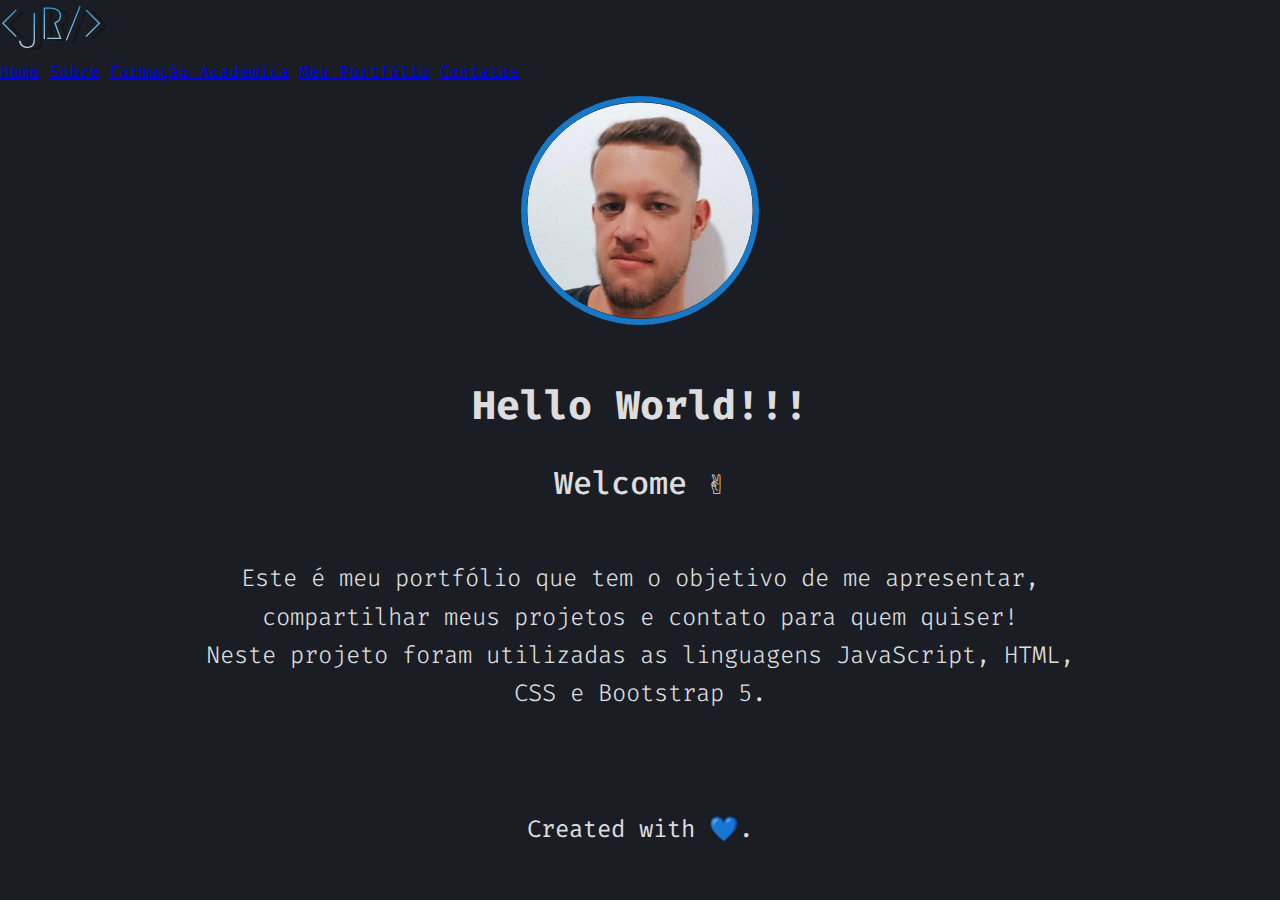
<file: index.html>
<!DOCTYPE html>
<html lang="pt-BR">
<head>
   <meta charset="UTF-8">
   <meta http-equiv="X-UA-Compatible" content="IE=edge">
   <meta name="viewport" content="width=device-width, initial-scale=1.0">
   <!-- Boostrap Links -->
   <link href="https://cdn.jsdelivr.net/npm/bootstrap@5.2.0/dist/css/bootstrap.min.css" rel="stylesheet"
      integrity="sha384-gH2yIJqKdNHPEq0n4Mqa/HGKIhSkIHeL5AyhkYV8i59U5AR6csBvApHHNl/vI1Bx" crossorigin="anonymous">
   <script src="https://cdn.jsdelivr.net/npm/bootstrap@5.2.0/dist/js/bootstrap.bundle.min.js"
      integrity="sha384-A3rJD856KowSb7dwlZdYEkO39Gagi7vIsF0jrRAoQmDKKtQBHUuLZ9AsSv4jD4Xa" crossorigin="anonymous"
      async></script>
   <link rel="stylesheet" href="css/style.css">
   <title>José Roberto</title>
</head>

<body>
   <header>
      <nav class="navbar navbar-expand-lg navbar-dark bg-dark sticky-top">
         <div class="container-fluid">
            <a class="navbar-brand" href="#">
               <img src="../assets/logo.svg" alt="Logo">
            </a>
            <button class="navbar-toggler" type="button" data-bs-toggle="collapse" data-bs-target="#navbarNavAltMarkup"
               aria-controls="navbarNavAltMarkup" aria-expanded="false" aria-label="Toggle navigation">
               <span class="navbar-toggler-icon"></span>
            </button>
            <div class="collapse navbar-collapse" id="navbarNavAltMarkup">
               <div class="navbar-nav">
                  <a class="nav-link active" aria-current="page" href="index.html">Home</a>
                  <a class="nav-link" href="pages/about.html">Sobre</a>
                  <a class="nav-link" href="pages/formation.html">Formação Academica</a>
                  <a class="nav-link" href="pages/portfolio.html">Meu Portfólio</a>
                  <a class="nav-link" href="pages/contact.html">Contatos</a>
               </div>
            </div>
         </div>
      </nav>
   </header>

   <main>
      <div class="container">
         <div class="container-profile">
            <img class="profile" src="./assets/profile.png" alt="Foto de Perfil">
         </div>
      
         <div class="text-container welcome">
            <h1>Hello World!!!</h1>
            <h2>Welcome &#9996;</h2>
            <p>Este é meu portfólio que tem o objetivo de me apresentar, compartilhar meus projetos e contato para quem quiser!</p>
            <p>Neste projeto foram utilizadas as linguagens JavaScript, HTML, CSS e Bootstrap 5.</p>
         </div>
      </div>
   </main>

   <footer>
      <hr>
      <div>
         <span>Created with &#128153;.</span>
      </div>
   </footer>
</body>

</html>
</file>
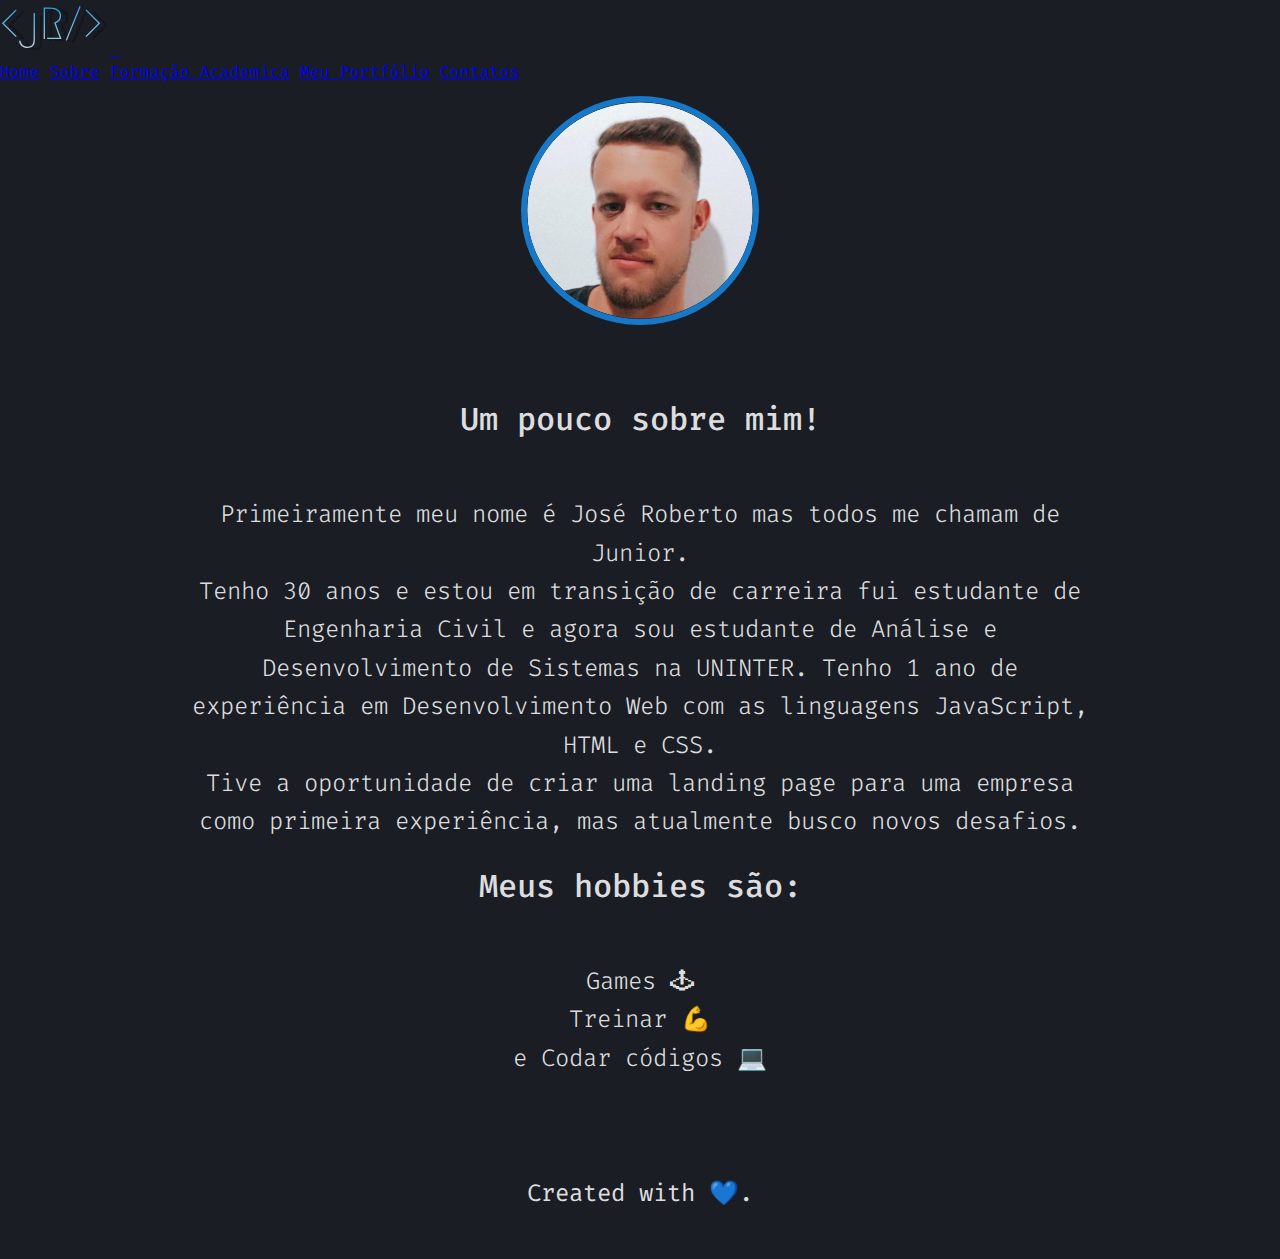
<file: pages/about.html>
<!DOCTYPE html>
<html lang="pt-BR">
<head>
   <meta charset="UTF-8">
   <meta http-equiv="X-UA-Compatible" content="IE=edge">
   <meta name="viewport" content="width=device-width, initial-scale=1.0">
   <!-- Boostrap Links -->
   <link href="https://cdn.jsdelivr.net/npm/bootstrap@5.2.0/dist/css/bootstrap.min.css" rel="stylesheet"
      integrity="sha384-gH2yIJqKdNHPEq0n4Mqa/HGKIhSkIHeL5AyhkYV8i59U5AR6csBvApHHNl/vI1Bx" crossorigin="anonymous">
   <script src="https://cdn.jsdelivr.net/npm/bootstrap@5.2.0/dist/js/bootstrap.bundle.min.js"
      integrity="sha384-A3rJD856KowSb7dwlZdYEkO39Gagi7vIsF0jrRAoQmDKKtQBHUuLZ9AsSv4jD4Xa" crossorigin="anonymous"
      async></script>
   <!--- Importando o css ----->
   <link rel="stylesheet" href="../css/style.css">
   <title>Sobre</title>
</head>

<body>
   <header>
      <nav class="navbar navbar-expand-lg navbar-dark bg-dark sticky-top">
         <div class="container-fluid">
            <a class="navbar-brand" href="#">
               <img src="../assets/logo.svg" alt="Logo">
            </a>
            <button class="navbar-toggler" type="button" data-bs-toggle="collapse" data-bs-target="#navbarNavAltMarkup"
               aria-controls="navbarNavAltMarkup" aria-expanded="false" aria-label="Toggle navigation">
               <span class="navbar-toggler-icon"></span>
            </button>
            <div class="collapse navbar-collapse" id="navbarNavAltMarkup">
               <div class="navbar-nav">
                  <a class="nav-link" aria-current="page" href="../index.html">Home</a>
                  <a class="nav-link active" href="./about.html">Sobre</a>
                  <a class="nav-link" href="./formation.html">Formação Academica</a>
                  <a class="nav-link" href="./portfolio.html">Meu Portfólio</a>
                  <a class="nav-link" href="./contact.html">Contatos</a>
               </div>
            </div>
         </div>
      </nav>
   </header>

   <main>
      <section>
         <div class="container about">
            <div class="container-profile">
               <img class="profile" src="../assets/profile.png" alt="Foto de Perfil">
            </div>
            <div class="text-container">
               <h2>Um pouco sobre mim!</h2>
               <p>Primeiramente meu nome é José Roberto mas todos me chamam de Junior.</p>
               <p>Tenho 30 anos e estou em transição de carreira fui estudante de Engenharia Civil e agora sou estudante de Análise e Desenvolvimento de Sistemas na UNINTER. Tenho 1 ano de experiência em Desenvolvimento Web com as linguagens JavaScript, HTML e CSS.</p>
               <p>Tive a oportunidade de criar uma landing page para uma empresa como primeira experiência, mas atualmente busco novos desafios.</p>
   
               <h2>Meus hobbies são:</h2>
               <ul>
                  <li>Games &#128377;</li>
                  <li>Treinar &#128170;</li>
                  <li>e Codar códigos &#128187;</li>
               </ul>
            </div>
         </div>
      </section>
   </main>

   <footer>
      <hr>
      <div>
         <span>Created with &#128153;.</span>
      </div>
   </footer>
</body>

</html>
</file>
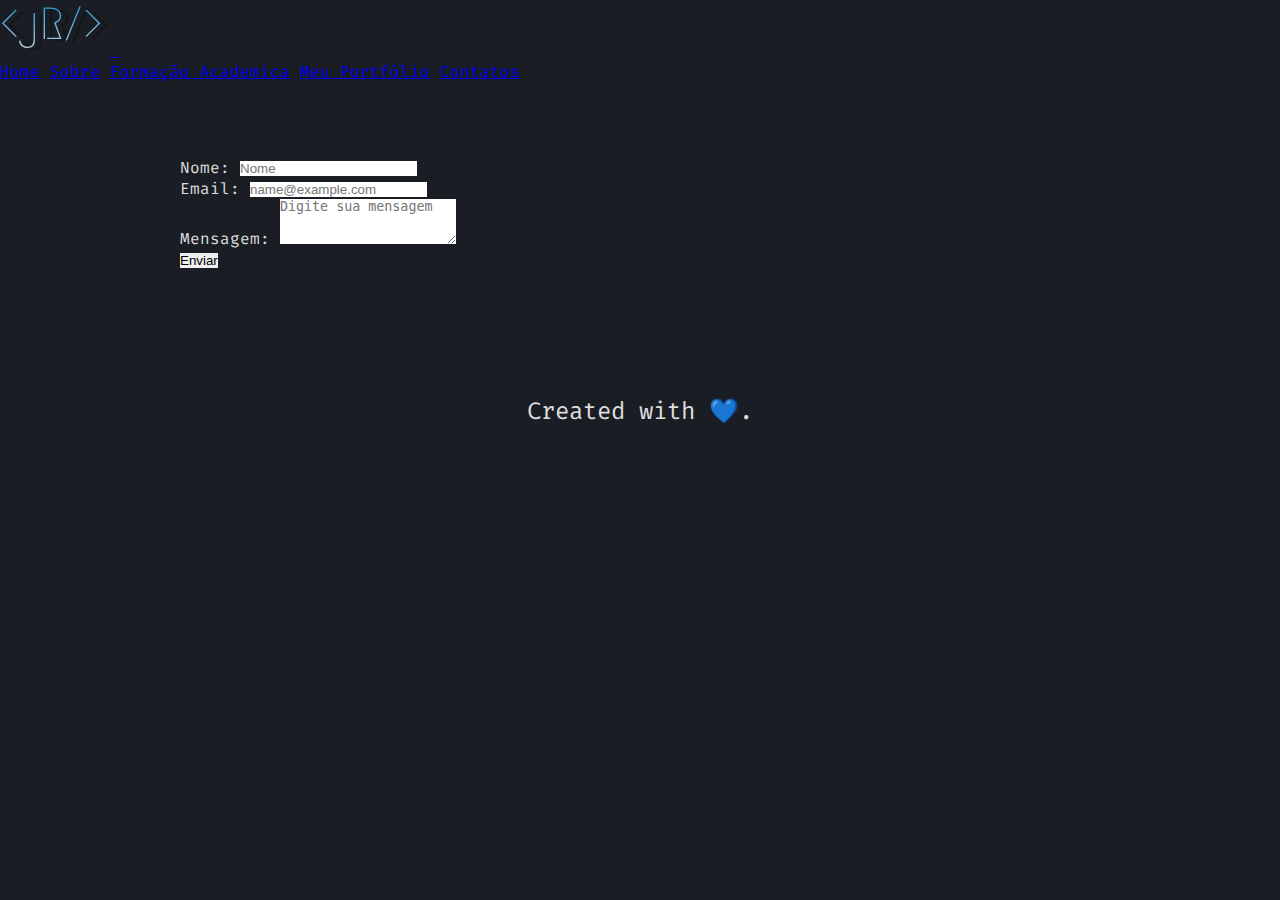
<file: pages/contact.html>
<!DOCTYPE html>
<html lang="pt-BR">
<head>
   <meta charset="UTF-8">
   <meta http-equiv="X-UA-Compatible" content="IE=edge">
   <meta name="viewport" content="width=device-width, initial-scale=1.0">
   <!-- Boostrap Links -->
   <link href="https://cdn.jsdelivr.net/npm/bootstrap@5.2.0/dist/css/bootstrap.min.css" rel="stylesheet"
      integrity="sha384-gH2yIJqKdNHPEq0n4Mqa/HGKIhSkIHeL5AyhkYV8i59U5AR6csBvApHHNl/vI1Bx" crossorigin="anonymous">
   <script src="https://cdn.jsdelivr.net/npm/bootstrap@5.2.0/dist/js/bootstrap.bundle.min.js"
      integrity="sha384-A3rJD856KowSb7dwlZdYEkO39Gagi7vIsF0jrRAoQmDKKtQBHUuLZ9AsSv4jD4Xa" crossorigin="anonymous"
      async></script>
   <!--- Importando o css ----->
   <link rel="stylesheet" href="../css/style.css">
   <title>Contato</title>
</head>

<body>
   <header>
      <nav class="navbar navbar-expand-lg navbar-dark bg-dark sticky-top">
         <div class="container-fluid">
            <a class="navbar-brand" href="#">
               <img src="../assets/logo.svg" alt="Logo">
            </a>
            <button class="navbar-toggler" type="button" data-bs-toggle="collapse" data-bs-target="#navbarNavAltMarkup"
               aria-controls="navbarNavAltMarkup" aria-expanded="false" aria-label="Toggle navigation">
               <span class="navbar-toggler-icon"></span>
            </button>
            <div class="collapse navbar-collapse" id="navbarNavAltMarkup">
               <div class="navbar-nav">
                  <a class="nav-link" aria-current="page" href="../index.html">Home</a>
                  <a class="nav-link" href="./about.html">Sobre</a>
                  <a class="nav-link" href="./formation.html">Formação Academica</a>
                  <a class="nav-link" href="./portfolio.html">Meu Portfólio</a>
                  <a class="nav-link active" href="./contact.html">Contatos</a>
               </div>
            </div>
         </div>
      </nav>
   </header>

   <main>
      <section>
         <div class="container-contact">
            <form class="form">
               <div class="mb-3">
                  <label for="exampleFormControlInput1" class="form-label">Nome:</label>
                  <input type="text" class="form-control" id="exampleFormControlInput1" placeholder="Nome" required>
               </div>
               <div class="mb-3">
                  <label for="exampleFormControlInput1" class="form-label">Email:</label>
                  <input type="email" class="form-control" id="exampleFormControlInput1" placeholder="name@example.com"
                     required>
               </div>
               <div class="mb-3">
                  <label for="exampleFormControlTextarea1" class="form-label">Mensagem:</label>
                  <textarea class="form-control" id="exampleFormControlTextarea1" rows="3" placeholder="Digite sua mensagem" required></textarea>
               </div>
               <button type="submit" class="btn btn-primary">Enviar</button>
            </form>
         </div>
      </section>
   </main>

   <footer>
      <hr>
      <div>
         <span>Created with &#128153;.</span>
      </div>
   </footer>
</body>

</html>
</file>
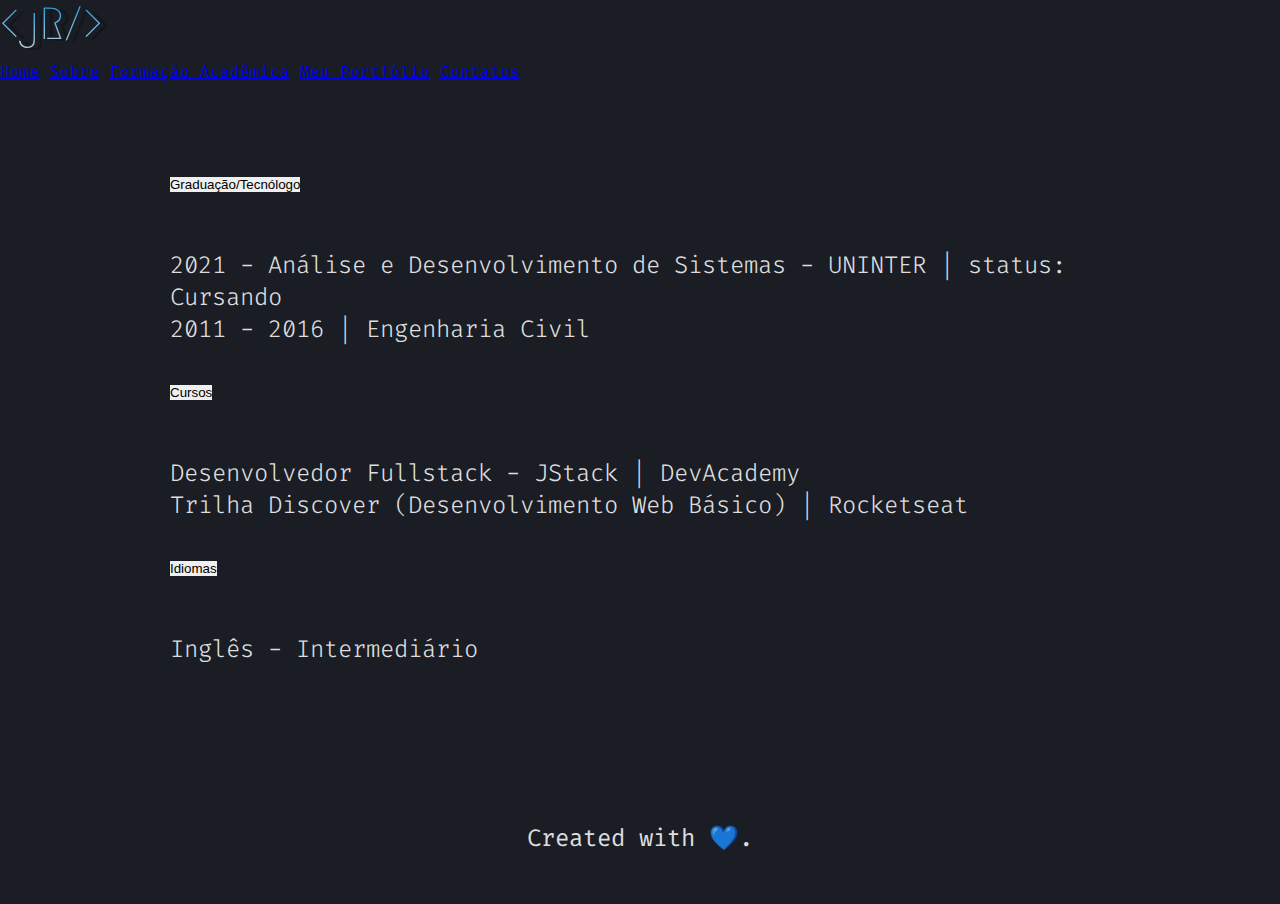
<file: pages/formation.html>
<!DOCTYPE html>
<html lang="pt-BR">
<head>
   <meta charset="UTF-8">
   <meta http-equiv="X-UA-Compatible" content="IE=edge">
   <meta name="viewport" content="width=device-width, initial-scale=1.0">
   <!-- Boostrap Links -->
   <link href="https://cdn.jsdelivr.net/npm/bootstrap@5.2.0/dist/css/bootstrap.min.css" rel="stylesheet"
      integrity="sha384-gH2yIJqKdNHPEq0n4Mqa/HGKIhSkIHeL5AyhkYV8i59U5AR6csBvApHHNl/vI1Bx" crossorigin="anonymous">
   <script src="https://cdn.jsdelivr.net/npm/bootstrap@5.2.0/dist/js/bootstrap.bundle.min.js"
      integrity="sha384-A3rJD856KowSb7dwlZdYEkO39Gagi7vIsF0jrRAoQmDKKtQBHUuLZ9AsSv4jD4Xa" crossorigin="anonymous"
      async></script>
   <!--- Importando o css ----->
   <link rel="stylesheet" href="../css/style.css">
   <title>Formação</title>
</head>

<body>
   <header>
      <nav class="navbar navbar-expand-lg navbar-dark bg-dark sticky-top">
         <div class="container-fluid">
            <a class="navbar-brand" href="#">
               <img src="../assets/logo.svg" alt="Logo">
            </a>
            <button class="navbar-toggler" type="button" data-bs-toggle="collapse" data-bs-target="#navbarNavAltMarkup"
               aria-controls="navbarNavAltMarkup" aria-expanded="false" aria-label="Toggle navigation">
               <span class="navbar-toggler-icon"></span>
            </button>
            <div class="collapse navbar-collapse" id="navbarNavAltMarkup">
               <div class="navbar-nav">
                  <a class="nav-link" aria-current="page" href="../index.html">Home</a>
                  <a class="nav-link" href="./about.html">Sobre</a>
                  <a class="nav-link active" href="./formation.html">Formação Acadêmica</a>
                  <a class="nav-link" href="./portfolio.html">Meu Portfólio</a>
                  <a class="nav-link" href="./contact.html">Contatos</a>
               </div>
            </div>
         </div>
      </nav>
   </header>

   <main>
      <section>
         <div class="container-formation">
            <div class="accordion" id="accordionExample">
               <div class="accordion-item">
                  <h2 class="accordion-header" id="headingOne">
                     <button class="accordion-button" type="button" data-bs-toggle="collapse"
                        data-bs-target="#collapseOne" aria-expanded="true" aria-controls="collapseOne">
                        Graduação/Tecnólogo
                     </button>
                  </h2>
                  <div id="collapseOne" class="accordion-collapse collapse show" aria-labelledby="headingOne"
                     data-bs-parent="#accordionExample">
                     <div class="accordion-body">
                        <ul>
                           <li>2021 - Análise e Desenvolvimento de Sistemas - UNINTER | status: Cursando</li>
                           <hr>
                           <li>2011 - 2016 | Engenharia Civil</li>
                        </ul>
                     </div>
                  </div>
               </div>
               <div class="accordion-item">
                  <h2 class="accordion-header" id="headingTwo">
                     <button class="accordion-button collapsed" type="button" data-bs-toggle="collapse"
                        data-bs-target="#collapseTwo" aria-expanded="false" aria-controls="collapseTwo">
                        Cursos
                     </button>
                  </h2>
                  <div id="collapseTwo" class="accordion-collapse collapse" aria-labelledby="headingTwo"
                     data-bs-parent="#accordionExample">
                     <div class="accordion-body">
                        <ul>
                           <li>Desenvolvedor Fullstack - JStack | DevAcademy</li>
                           <hr>
                           <li>Trilha Discover (Desenvolvimento Web Básico) | Rocketseat</li>
                        </ul>
                     </div>
                  </div>
               </div>
               <div class="accordion-item">
                  <h2 class="accordion-header" id="headingThree">
                     <button class="accordion-button collapsed" type="button" data-bs-toggle="collapse"
                        data-bs-target="#collapseThree" aria-expanded="false" aria-controls="collapseThree">
                        Idiomas
                     </button>
                  </h2>
                  <div id="collapseThree" class="accordion-collapse collapse" aria-labelledby="headingThree"
                     data-bs-parent="#accordionExample">
                     <div class="accordion-body">
                        <ul>
                           <li>Inglês - Intermediário</li>
                        </ul>
                     </div>
                  </div>
               </div>
            </div>
         </div>
      </section>
   </main>

   <footer>
      <hr>
      <div>
         <span>Created with &#128153;.</span>
      </div>
   </footer>
</body>

</html>
</file>
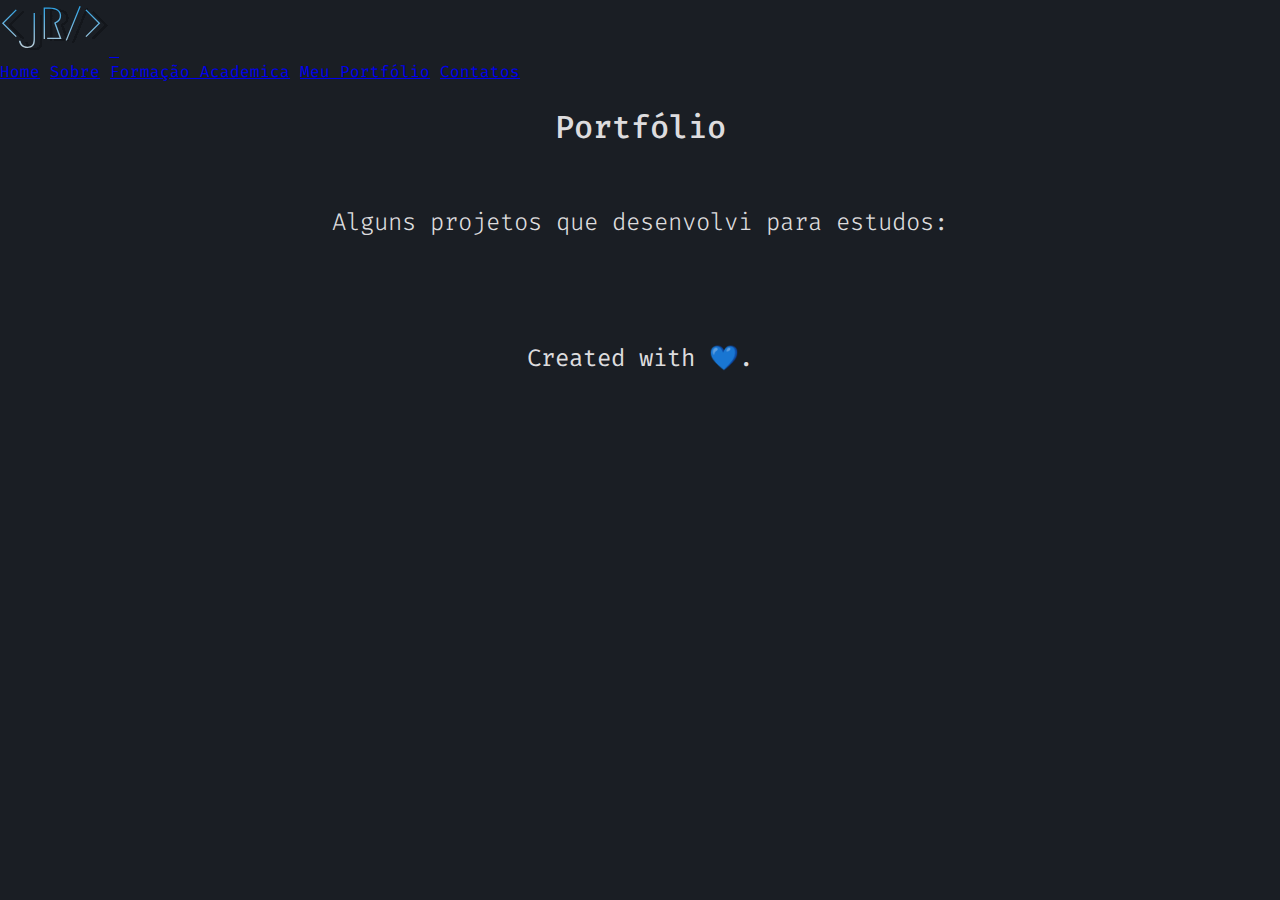
<file: pages/portfolio.html>
<!DOCTYPE html>
<html lang="pt-BR">
<head>
   <meta charset="UTF-8">
   <meta http-equiv="X-UA-Compatible" content="IE=edge">
   <meta name="viewport" content="width=device-width, initial-scale=1.0">
   <!-- Boostrap Links -->
   <link href="https://cdn.jsdelivr.net/npm/bootstrap@5.2.0/dist/css/bootstrap.min.css" rel="stylesheet"
      integrity="sha384-gH2yIJqKdNHPEq0n4Mqa/HGKIhSkIHeL5AyhkYV8i59U5AR6csBvApHHNl/vI1Bx" crossorigin="anonymous">
   <script src="https://cdn.jsdelivr.net/npm/bootstrap@5.2.0/dist/js/bootstrap.bundle.min.js"
      integrity="sha384-A3rJD856KowSb7dwlZdYEkO39Gagi7vIsF0jrRAoQmDKKtQBHUuLZ9AsSv4jD4Xa" crossorigin="anonymous"
      async></script>
   <!--- Importando o script e o css ----->
   <script src="../scripts/main.js" defer></script>
   <link rel="stylesheet" href="../css/style.css">
   <title>Portfólio</title>
</head>

<body>
   <header>
      <nav class="navbar navbar-expand-lg navbar-dark bg-dark sticky-top">
         <div class="container-fluid">
            <a class="navbar-brand" href="#">
               <img src="../assets/logo.svg" alt="Logo">
            </a>
            <button class="navbar-toggler" type="button" data-bs-toggle="collapse" data-bs-target="#navbarNavAltMarkup"
               aria-controls="navbarNavAltMarkup" aria-expanded="false" aria-label="Toggle navigation">
               <span class="navbar-toggler-icon"></span>
            </button>
            <div class="collapse navbar-collapse" id="navbarNavAltMarkup">
               <div class="navbar-nav">
                  <a class="nav-link" aria-current="page" href="../index.html">Home</a>
                  <a class="nav-link" href="./about.html">Sobre</a>
                  <a class="nav-link" href="./formation.html">Formação Academica</a>
                  <a class="nav-link active" href="./portfolio.html">Meu Portfólio</a>
                  <a class="nav-link" href="./contact.html">Contatos</a>
               </div>
            </div>
         </div>
      </nav>
   </header>

   <main>
      <section>
         <div class="container text-container">
            <h2>Portfólio</h2>
            <p>Alguns projetos que desenvolvi para estudos:</p>
            <ol class="container text-container"></ol>
         </div>
      </section>
   </main>

   <footer>
      <hr>
      <div>
         <span>Created with &#128153;.</span>
      </div>
   </footer>
</body>

</html>
</file>
<file: css/style.css>
/* ----- IMPORTANDO FONTS DO GOOGLE FONTS ------------------------ */
@import url('https://fonts.googleapis.com/css2?family=Fira+Code:wght@300;500;700&display=swap');

/* ----- CORES DEFAULT ------------------------ */
:root {
   --background: #1A1E24;
   --text: #DDDCDE;
}

* {
   margin: 0;
	padding: 0;
	border: 0;
   box-sizing: border-box;
}

body {
   background: var(--background);
   font-family: 'Fira Code', monospace;
   color: var(--text);
   height: 100vh;
}

h1 {
   font-size: 2.5rem;
   font-weight: 700;
}

h2 {
   font-size: 2rem;
   font-weight: 500;
}

p {
   font-size: 1.5rem;
   font-weight: 300;
}

li {
   font-size: 1.5rem;
   font-weight: 300;
   list-style: none;
}

/* ----- PAGES ------------------------ */

.container {
   display: flex;
   flex-direction: column;
   align-items: center;
   justify-content: space-evenly;
}

.container-profile, h2 {
   margin-top: 20px;
   margin-bottom: 50px;
}

.profile {
   outline: 6px solid #1678C7;
   border-radius: 50%;
}

.text-container {
   text-align: center;
   width: 100%;
   max-width: 900px;
   margin: 0 auto;
   line-height: 1.6;
}

.container-formation {
   height: 60vh;
}

.container-formation div,
.container-contact {
   max-width: 940px;
   margin: 0 auto;
}

.container-formation,
.form {
   margin: 75px 10px;
}

ol li {
   margin: 20px 0;
}

.container-project {
   border: 2px solid #2e3133;
   border-radius: 15px;
   transition: 0.5s;
   max-width: 1000px;
}

.container-project:hover {
   border: 2px solid #1678C7;
}

.container-project h3 {
   margin-top: 50px;
}

.image-project {
   margin: 0 auto;
   max-width: 90%;
   width: 100%;
   margin-bottom: 10px;
}

.image-project img {
   border-radius: 15px;
   max-width: 900px;
   width: 100%;
}

.technologies {
   margin-top: 50px;
   margin-bottom: 20px;
}

.technologies h4 {
   margin-bottom: 20px;
}

footer {
   margin-top: 50px;
   padding: 50px;
   text-align: center;
   font-size: 1.5rem;
   color: var(--text);
}
</file>
